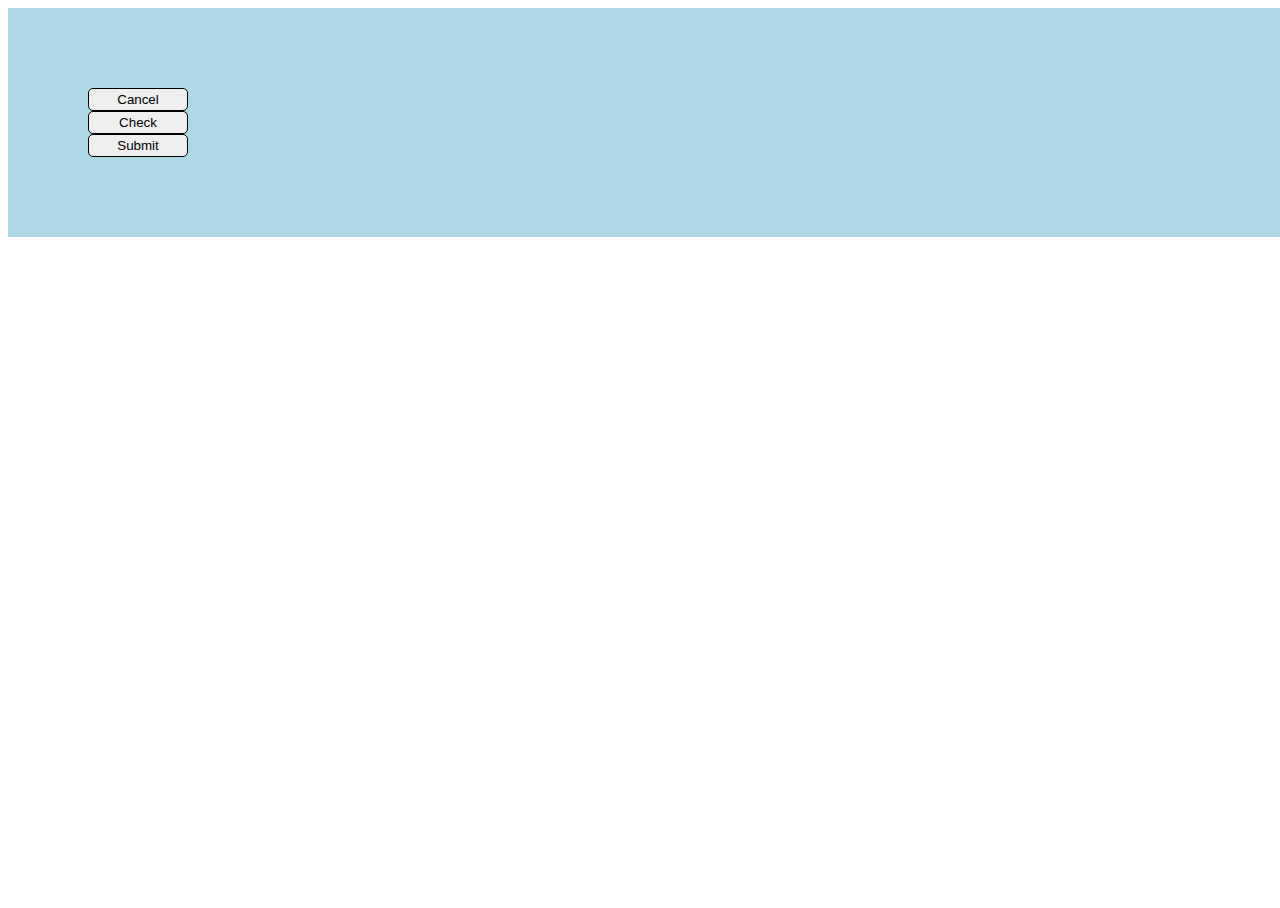
<file: Web Development/Tripleten/index.html>
<!DOCTYPE html>
<html>

<head>
  <meta charset="utf-8">
  <meta name="viewport" content="width=device-width">
  <title>replit</title>
  <link href="style.css" rel="stylesheet" type="text/css" />
</head>

<body>

  <div class="buttons">
    <button class="button">Cancel</button>
    <button class="button">Check</button>
    <button class="button">Submit</button>
  </div>
</body>

</html>
</file>
<file: Web Development/Tripleten/style.css>
html, body {
  height: 100%;
  width: 100%;
}

.buttons {
  margin: auto;
  background-color: lightblue;
  width: 100%;
  padding: 80px;
 
}

.button {
    display: block;
  width: 100px;
  border-radius: 5px;
  border: solid 1px #000;
  padding: 3px 7px;
}
</file>
